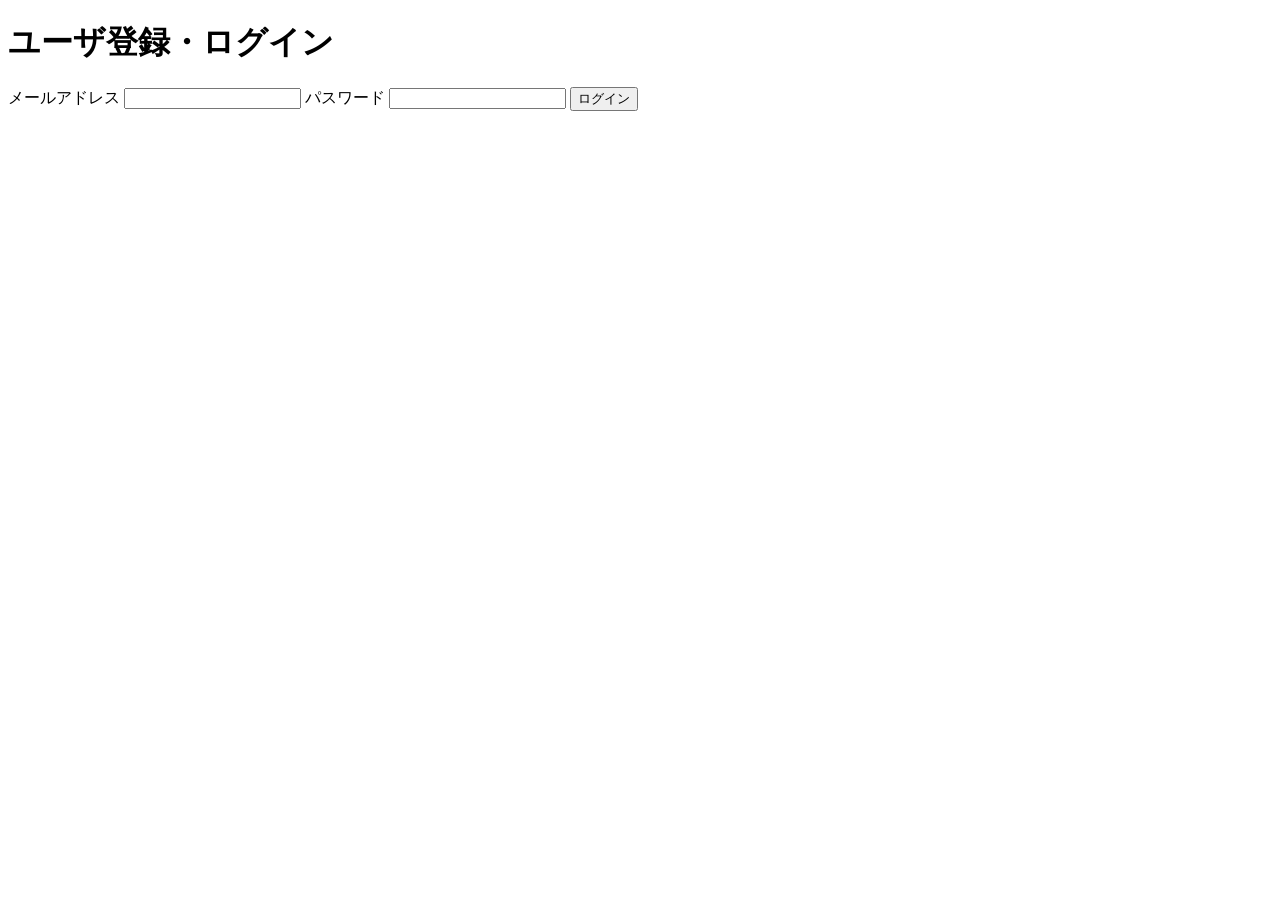
<file: index.html>
<!DOCTYPE html>
<html lang="en">
<head>
    <meta charset="UTF-8">
    <meta name="viewport" content="width=device-width, initial-scale=1.0">
    <title>ユーザ登録・ログイン</title>
</head>
<body>
    <h1>ユーザ登録・ログイン</h1>

    <form>
        <label>メールアドレス</label>
        <input type="email">

        <label>パスワード</label>
        <input type="password">

        <button type="submit">ログイン</button>
    </form>
</body>
</html>
</file>
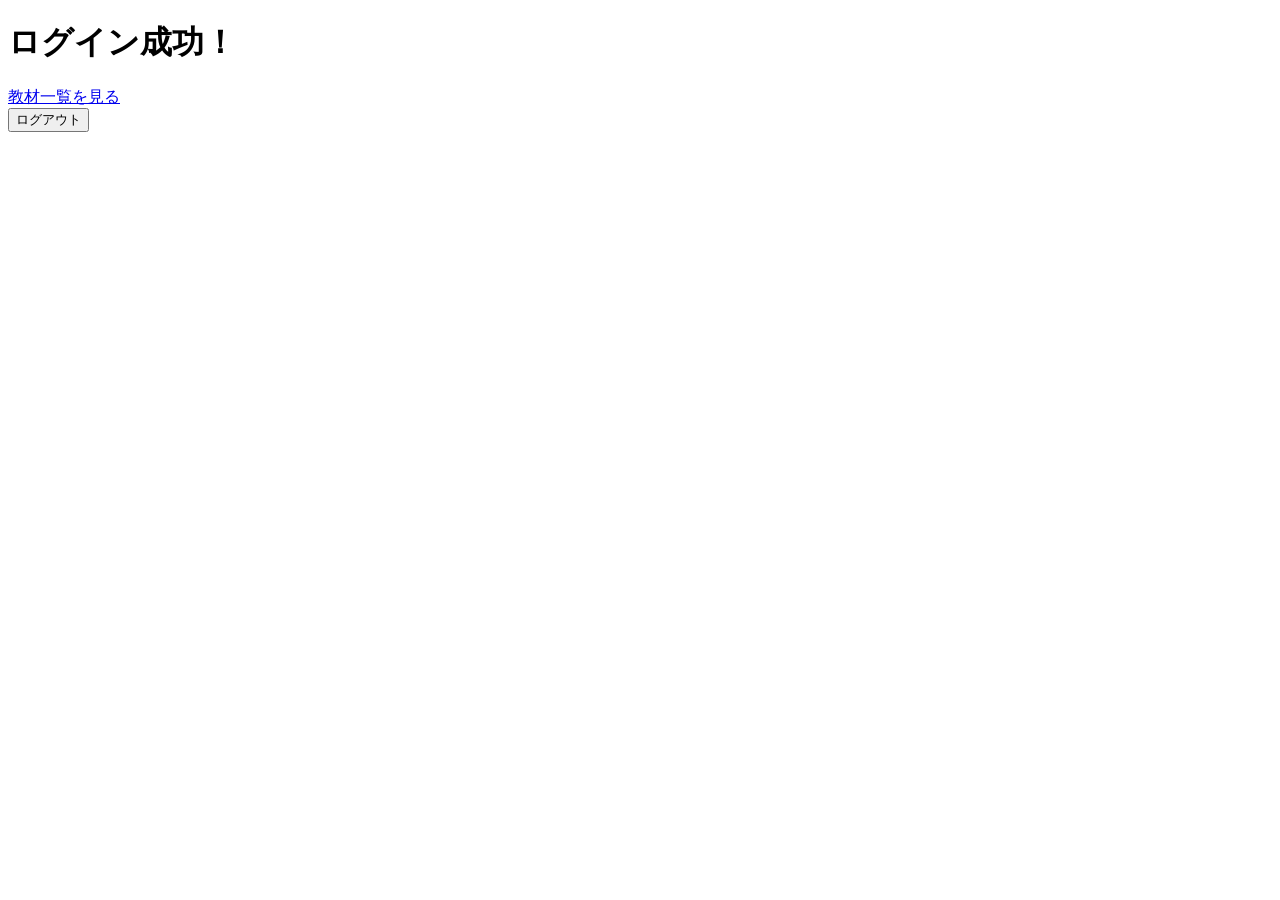
<file: src/main/resources/templates/home.html>
<!DOCTYPE html>
<html lang="ja" xmlns:th="http://www.thymeleaf.org">
<head>
    <title>Home</title>
</head>
<body>

<h1>ログイン成功！</h1>

<a href="/lessons">教材一覧を見る</a>

<form method="post" th:action="@{/logout}">
    <button type="submit">ログアウト</button>
</form>

</body>
</html>
</file>
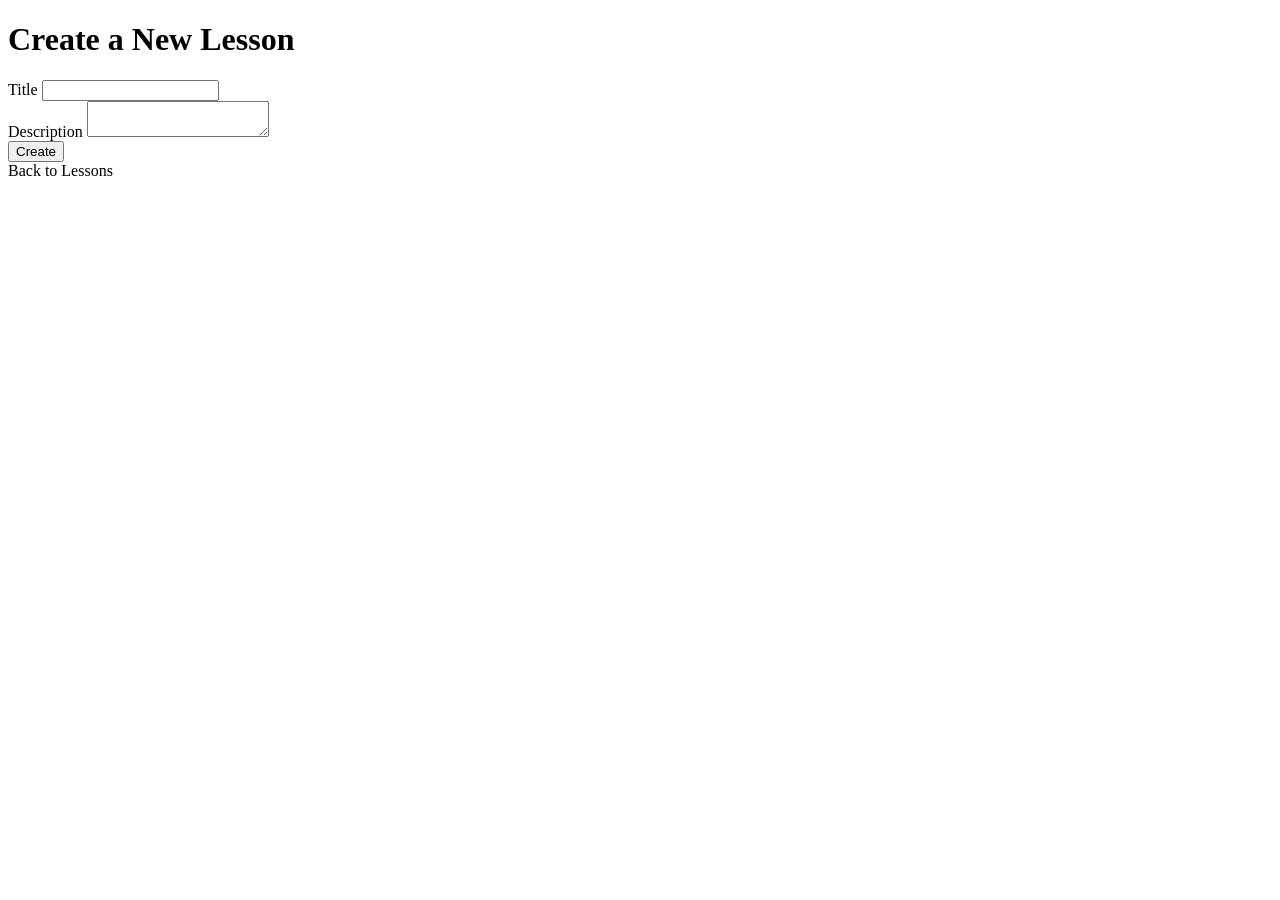
<file: src/main/resources/templates/lesson-create.html>
<!DOCTYPE html>
<html xmlns:th="http://www.thymeleaf.org">
<head>
    <meta charset="UTF-8">
    <title>Create a New Lesson</title>
    <link rel="stylesheet" th:href="@{/css/style.css}">
</head>
<body>

    <h1>Create a New Lesson</h1>

    <form th:action="@{/lessons}" method="post">

        <div>
            <label for="title">Title</label>
            <input type="text" id="title" name="title">
        </div>

        <div>
            <label for="description">Description</label>
            <textarea id="description" name="description"></textarea>
        </div>

        <button type="submit">Create</button>

    </form>

    <a th:href="@{/lessons}">Back to Lessons</a>

</body>
</html>
</file>
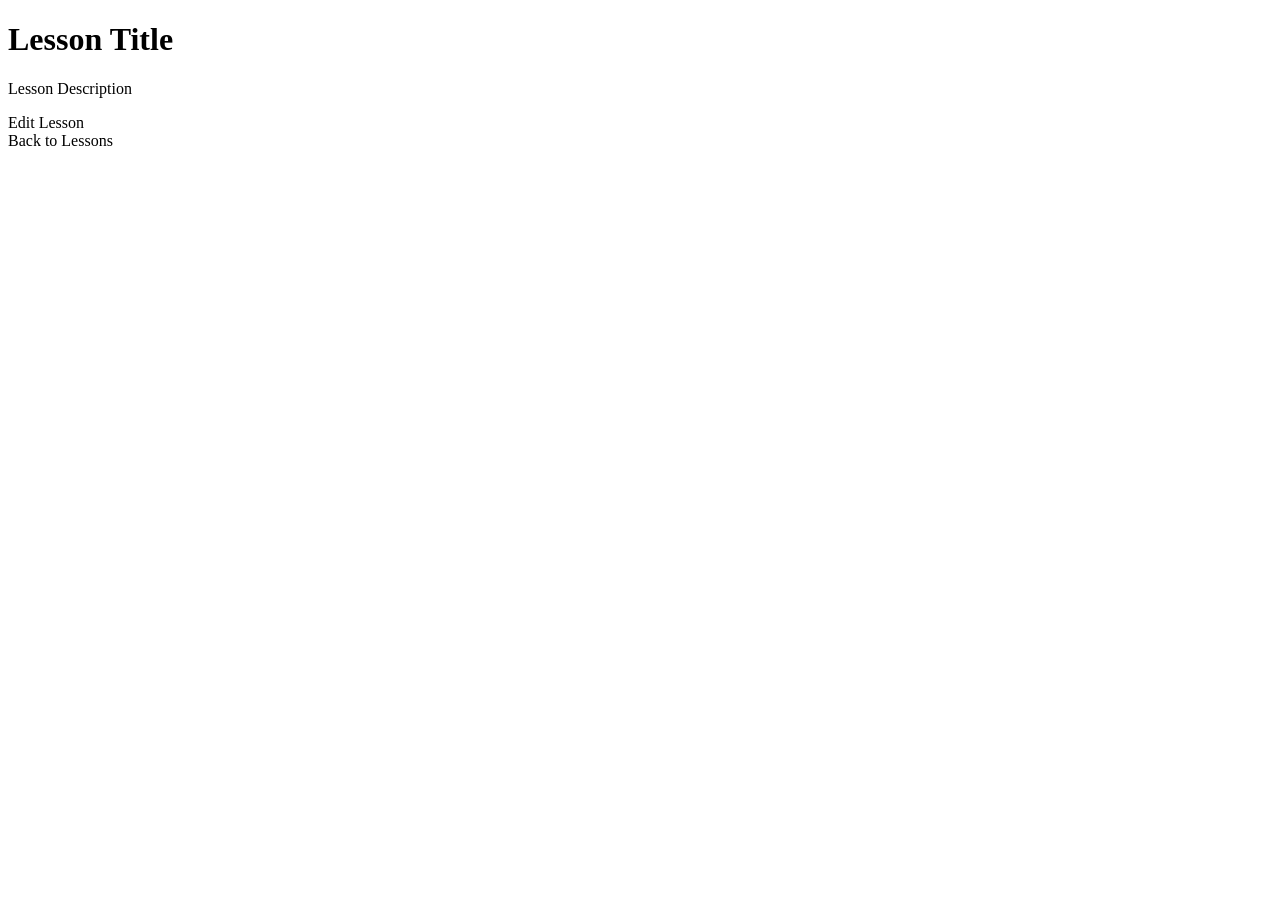
<file: src/main/resources/templates/lesson-detail.html>
<!DOCTYPE html>
<html xmlns:th="http://www.thymeleaf.org">
<head>
    <meta charset="UTF-8">
    <title>Lesson Detail</title>
</head>
<body>

    <h1 th:text="${lesson.title}">Lesson Title</h1>

    <p th:text="${lesson.description}">
        Lesson Description
    </p>

    <a th:href="@{/lessons/{id}/edit(id=${lesson.id})}">
        Edit Lesson
    </a>

    <br>

    <a th:href="@{/lessons}">Back to Lessons</a>

</body>
</html>
</file>
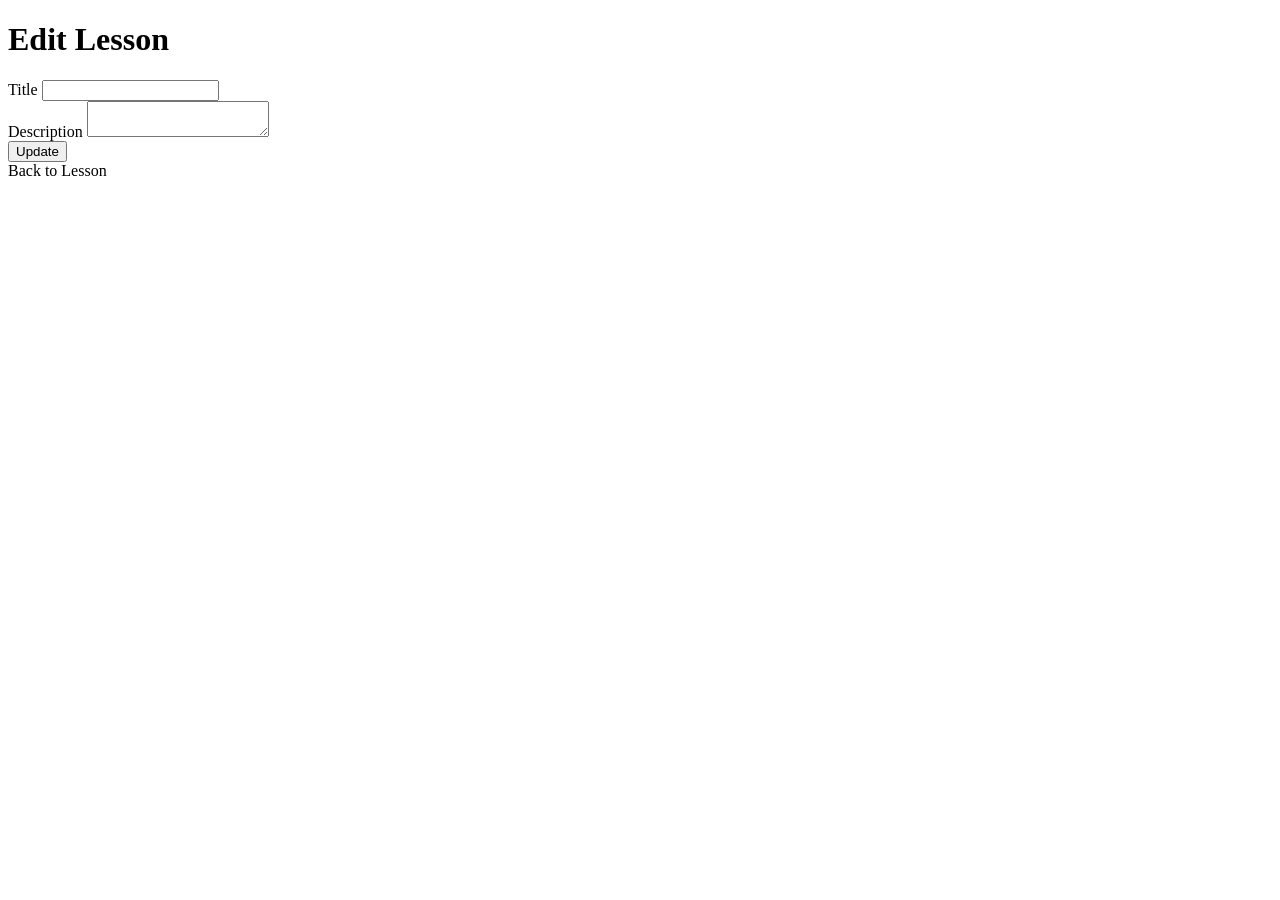
<file: src/main/resources/templates/lesson-edit.html>
<!DOCTYPE html>
<html xmlns:th="http://www.thymeleaf.org">
<head>
    <meta charset="UTF-8">
    <title>Edit Lesson</title>
    <link rel="stylesheet" th:href="@{/css/style.css}">
</head>
<body>

    <h1>Edit Lesson</h1>

    <form th:action="@{/lessons/{id}/edit(id=${lesson.id})}" method="post">

        <div>
            <label for="title">Title</label>
            <input type="text"
                   id="title"
                   name="title"
                   th:value="${lesson.title}"
                   required>
        </div>

        <div>
            <label for="description">Description</label>
            <textarea id="description"
                      name="description"
                      th:text="${lesson.description}"></textarea>
        </div>

        <button type="submit">Update</button>

    </form>

    <a th:href="@{/lessons/{id}(id=${lesson.id})}">Back to Lesson</a>

</body>
</html>
</file>
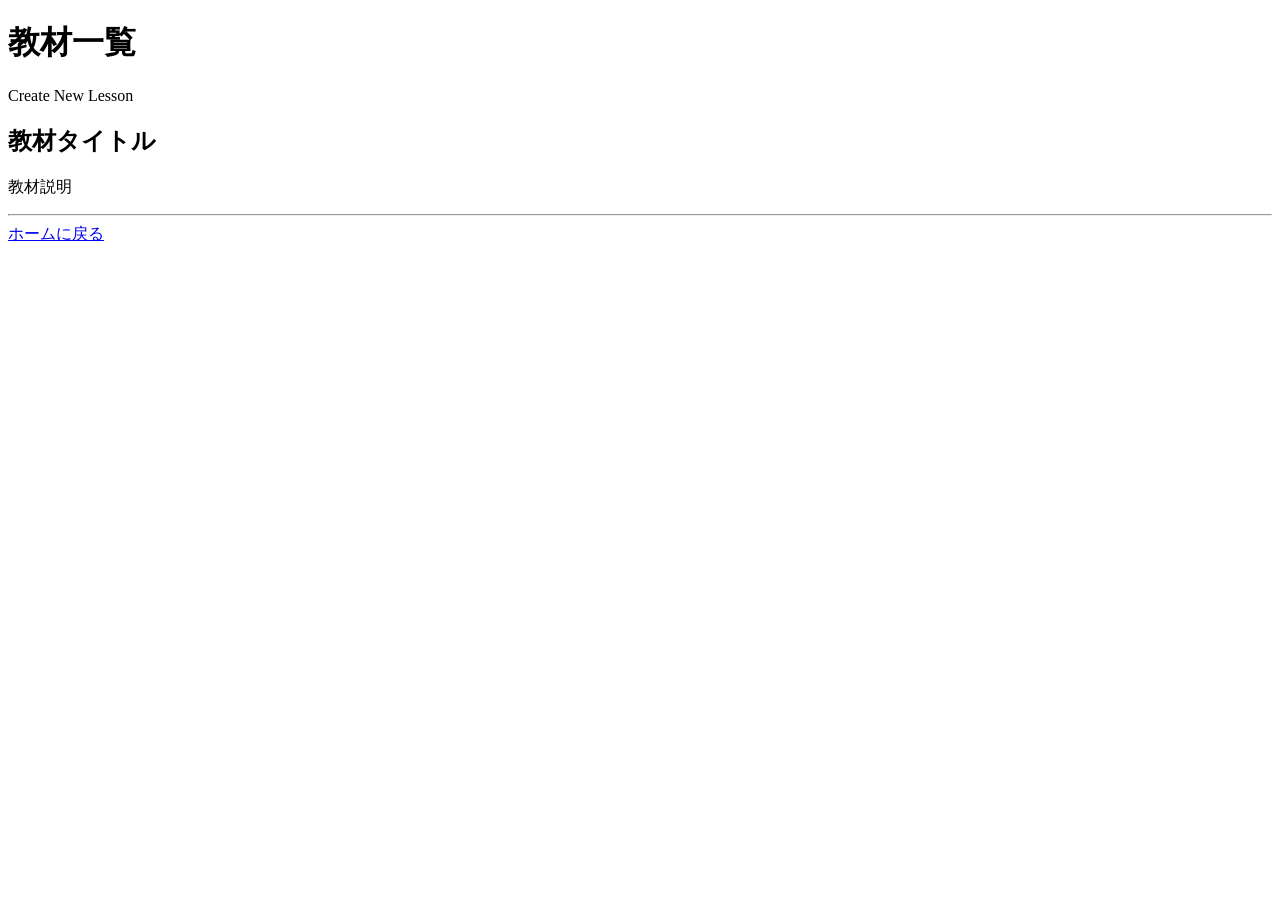
<file: src/main/resources/templates/lessons.html>
<!DOCTYPE html>
<html xmlns:th="http://www.thymeleaf.org">
<head>
    <meta charset="UTF-8">
    <title>教材一覧</title>
    <link rel="stylesheet" th:href="@{/css/style.css}">
</head>
<body>

    <h1>教材一覧</h1>

    <a th:href="@{/lessons/new}">Create New Lesson</a>

    <div th:each="lesson : ${lessons}">
        <h2>
            <a th:href="@{/lessons/{id}(id=${lesson.id})}"
               th:text="${lesson.title}">
                教材タイトル
            </a>
        </h2>

        <p th:text="${lesson.description}">教材説明</p>
        <hr>
    </div>

    <a href="/home">ホームに戻る</a>

</body>
</html>
</file>
